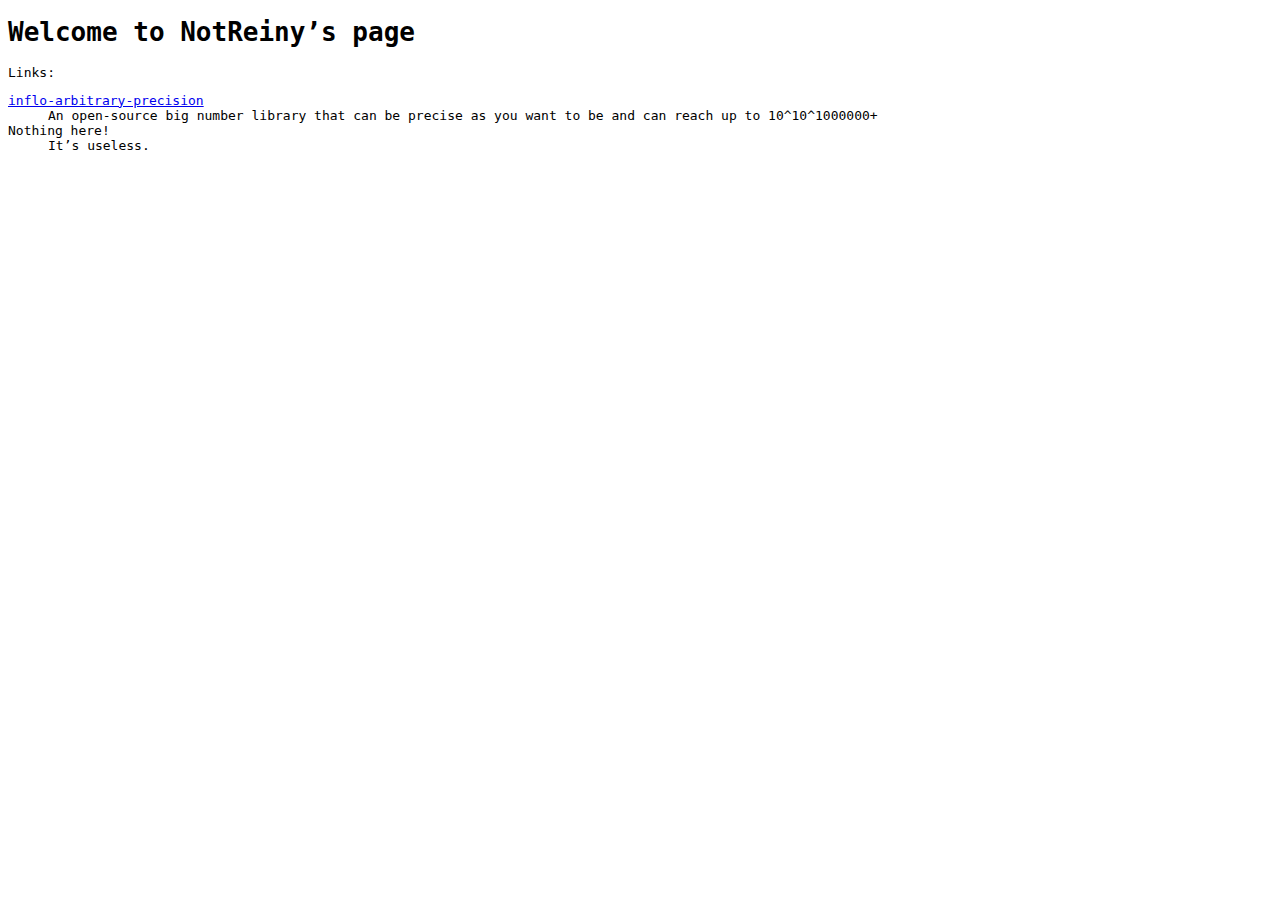
<file: index.html>
<!DOCTYPE html>
<html>
    <head>
        <title>NotReiny’s page</title>
        <link rel="stylesheet" href="/static/a.css">
        <meta charset="UTF-8">
        <meta name="viewport" content="width=device-width, initial-scale=1">
    </head>
    <body>
        <h1>Welcome to NotReiny’s page</h1>
        <p>Links:</p>
        <dl>
            <dt><a href="/inflo-arbitrary-precision">inflo-arbitrary-precision</a></dt>
            <dd>An open-source big number library that can be precise as you want to be and can reach up to 10^10^1000000+</dd>
            <dt>Nothing here!</dt>
            <dd>It’s useless.</dd>
        </dl>
    </body>
</html>
</file>
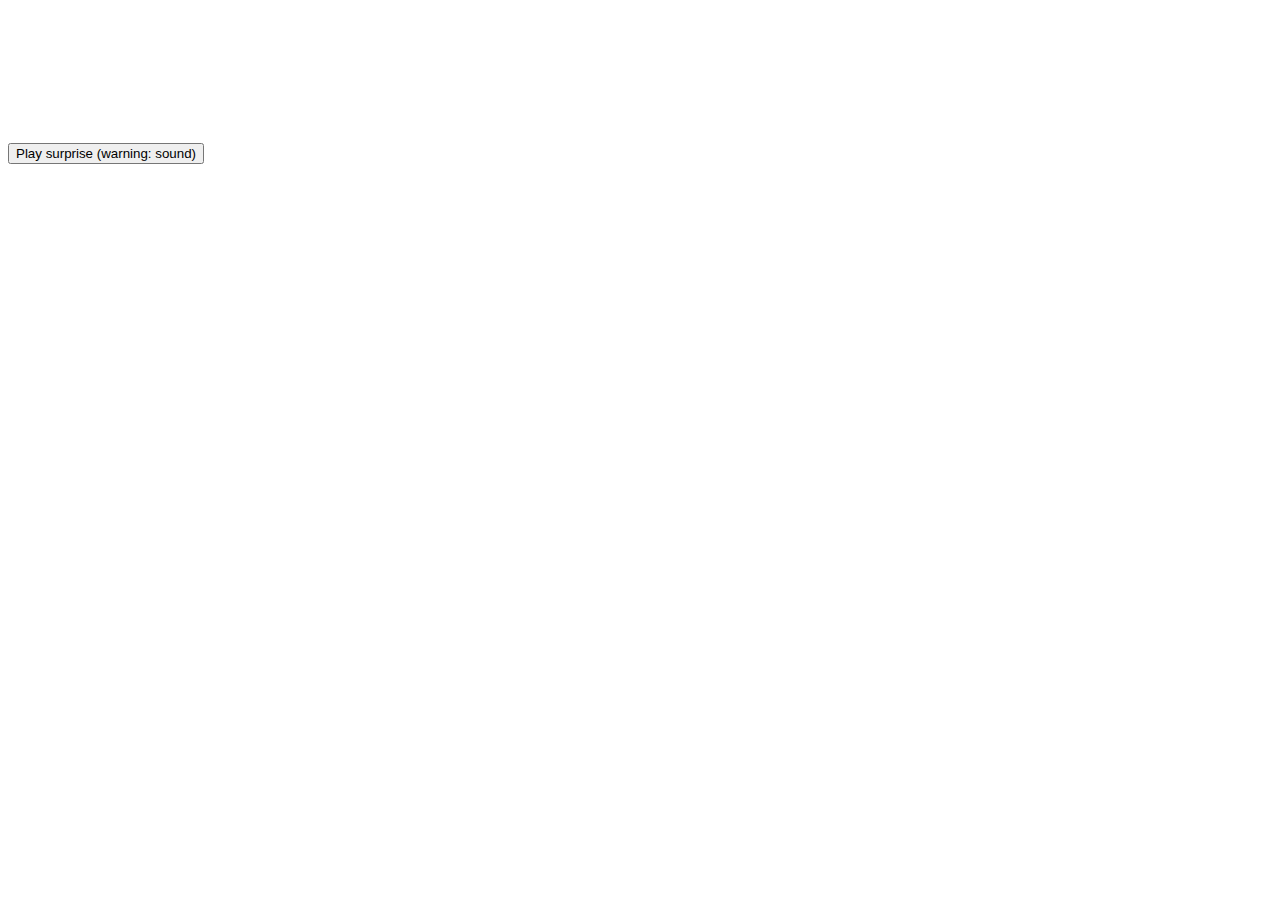
<file: a.html>
<!DOCTYPE html>
<html>
    <head>
        <style>
            .fit {
                object-fit: contain;
            }
        </style>
    </head>
    <body>
        <button id="play">Play surprise (warning: sound)</button>
        
        <video id="scare" src="/static/jumpscare.mp4" preload="none"></video>
        
        <script>
          const btn = document.getElementById('play');
          const video = document.getElementById('scare');

          // Keep volume "reasonable"
          video.volume = 1.0;
          delete play
          
          btn.addEventListener('click', () => {
            video.currentTime = 0;
            video.play().catch(err => {
              console.warn('Playback blocked:', err);
            });
          });
        </script>
    </body>
</html>
</file>
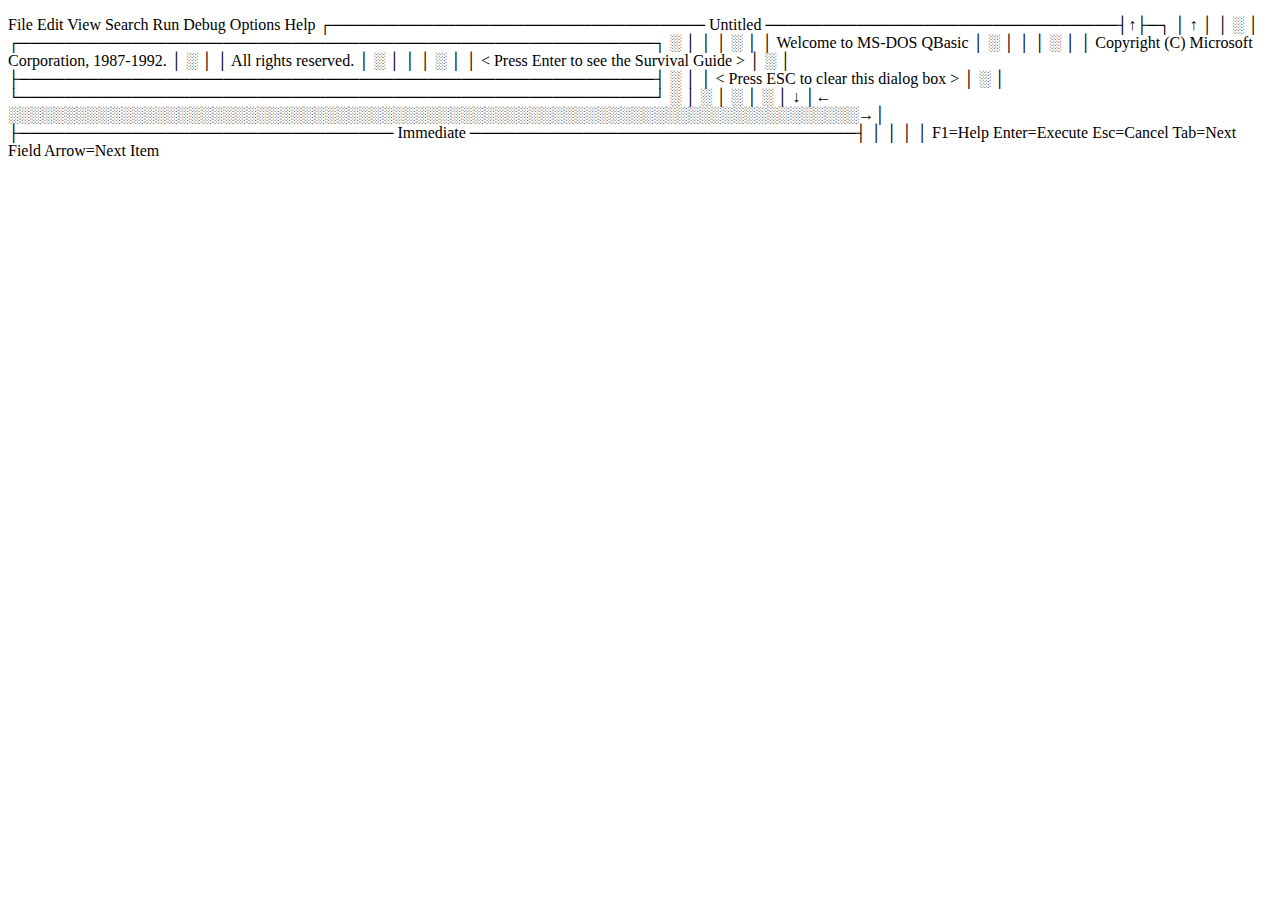
<file: mainpage.html>
<!DOCTYPE html>
<html>
    <head>
        <title>NotReiny’s page</title>
    </head>
    <body>
        <p>  File  Edit  View  Search  Run  Debug  Options                          Help 
┌───────────────────────────────── Untitled ───────────────────────────────┤↑├─┐
│                                                                              ↑
│                                                                             
│                                                                              ░
│           ┌────────────────────────────────────────────────────────┐         ░
│           │                                                        │        ░
│           │                Welcome to MS-DOS QBasic                │        ░
│           │                                                        │        ░
│           │     Copyright (C) Microsoft Corporation, 1987-1992.    │        ░
│           │                  All rights reserved.                  │        ░
│           │                                                        │        ░
│           │       &lt;
Press Enter to see the Survival Guide &gt;        │        ░
│           ├────────────────────────────────────────────────────────┤        ░
│           │         &lt; Press ESC to clear this dialog box &gt;         │        ░
│           └────────────────────────────────────────────────────────┘        ░
│                                                                            ░
│                                                                              ░
│                                                                              ░
│                                                                              ↓
│← ░░░░░░░░░░░░░░░░░░░░░░░░░░░░░░░░░░░░░░░░░░░░░░░░░░░░░░░░░░░░░░░░░░░░░░░░░░░→│
├───────────────────────────────── Immediate ──────────────────────────────────┤
│                                                                              │
│                                                                              │
F1=Help   Enter=Execute   Esc=Cancel   Tab=Next Field   Arrow=Next Item       


</p>
    </body>
</html>
</file>
<file: static/a.css>
* {
  font-family: monospace
}
</file>
